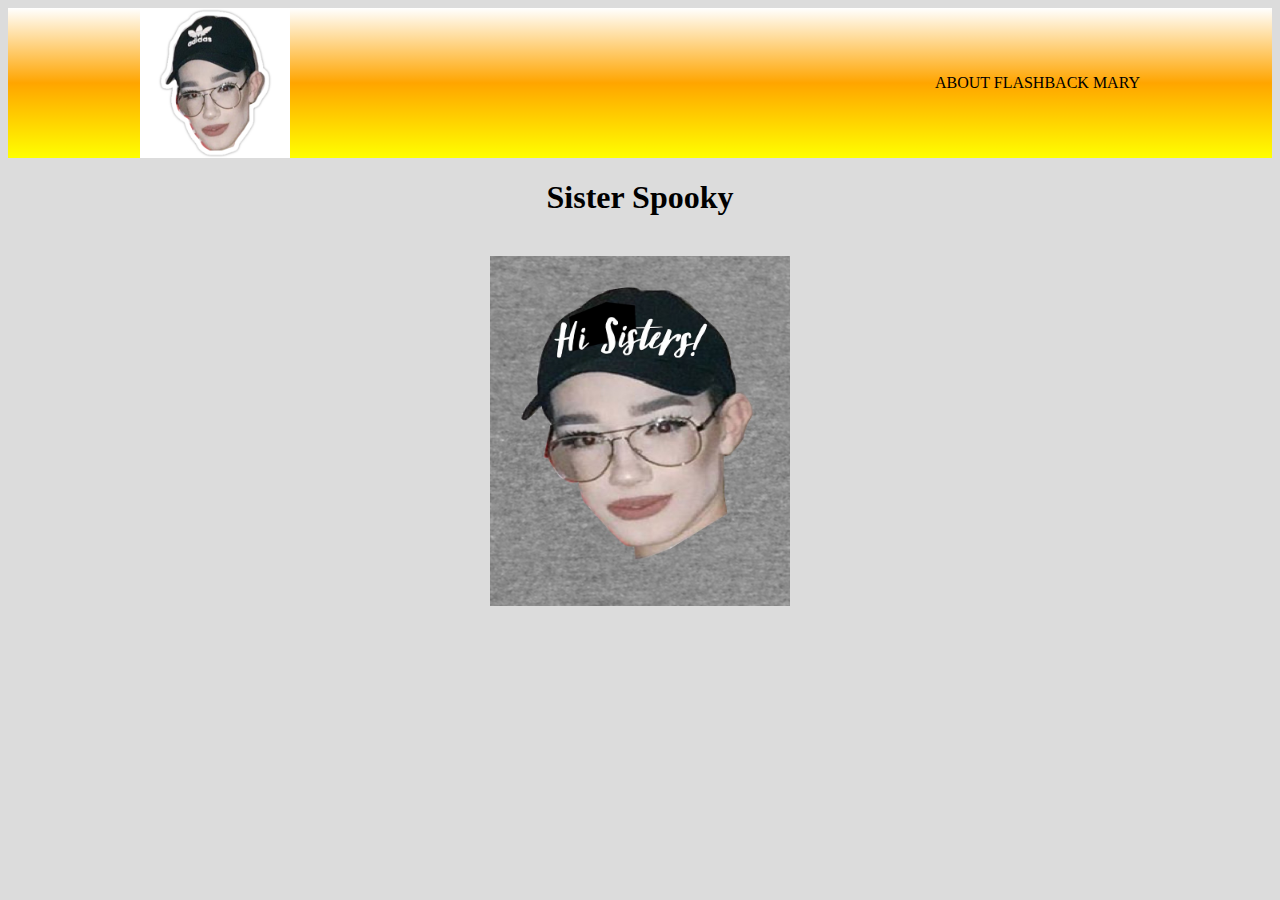
<file: index.html>
<html lang="en">
<head>
    <meta charset="UTF-8">
    <meta name="viewport" content="width=device-width, initial-scale=1.0">
    <meta http-equiv="X-UA-Compatible" content="ie=edge">
		<title>Scary Code</title>
		<link rel="stylesheet" href="style.css">
</head>
<body>

<style>
    body {background-color: gainsboro}
 </style>

<header>
<div class="container">
		<a id="header-title" href="index.html"><img src="sistermary.png" width="150" height="150"></a>
		<ul id="header-nav">
				<li><a href="about.html">About Flashback Mary</a></li>
		</ul>
</div> 
</header>

    <p1><center><h1>Sister Spooky</h1></center><p1>
    <br>
    <center>
     <img src="Flashbackmary.jpg" alt="SisterMary" width="300" height="350">
     </center>



</body>

</html>
</file>
<file: style.css>
/*class selector */
.container {
    max-width: 1000px;
    margin: 0 auto;
}

header{

    background-image: linear-gradient(white, orange, yellow);
    height: 150px;
    line-height: 150px;
}

header a {
    color: black;
    text-decoration: none;
    text-transform: uppercase;
}

#header-nav {
    display: block;
    float: right;
    margin-top: 0;
}

#header-nav li {
    display: inline;
    padding-left: 20px;
}
</file>
